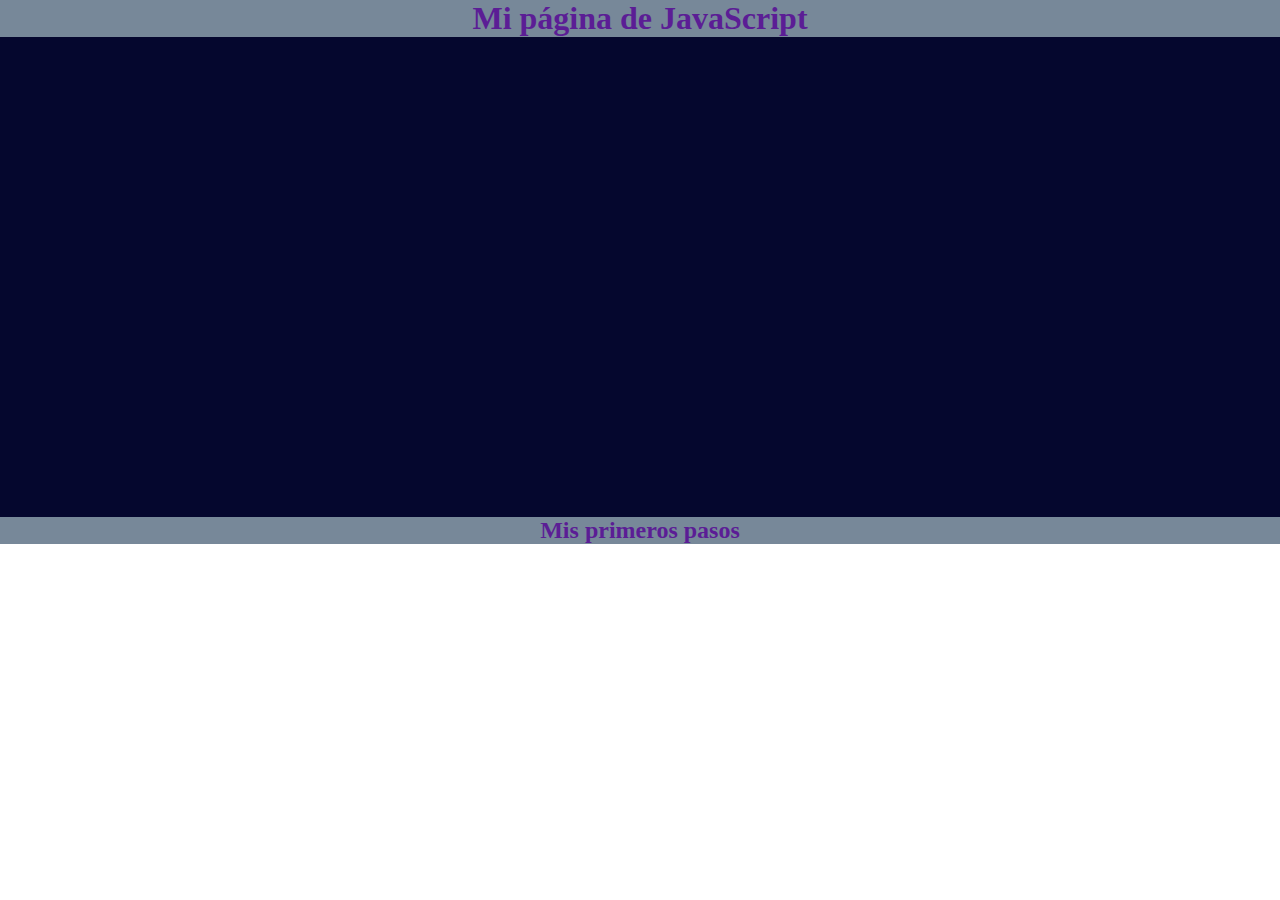
<file: Documentos/JavaScrip Desafio/index.html>
<!DOCTYPE html>
<html lang="en">
<head>
    <meta charset="UTF-8">
    <meta http-equiv="X-UA-Compatible" content="IE=edge">
    <meta name="viewport" content="width=device-width, initial-scale=1.0">
    <script src="https://cdn.jsdelivr.net/npm/bootstrap@5.0.2/dist/js/bootstrap.bundle.min.js" integrity="sha384-MrcW6ZMFYlzcLA8Nl+NtUVF0sA7MsXsP1UyJoMp4YLEuNSfAP+JcXn/tWtIaxVXM" crossorigin="anonymous"></script>
    <link rel="stylesheet" href="./style.css">
    <title>Document</title>
</head>
<body>
    <header>
        <h1>Mi página de JavaScript</h1>
    </header>
    <main>
        <section class="container">
            <div class=" row cuerpo">
                
            </div>
        </section>
    </main>
    <footer>
        <h2>Mis primeros pasos</h2>
    </footer>
<script src="./JS/script.js"></script>
</body>
</html>
</file>
<file: Documentos/JavaScrip Desafio/style.css>
*{
    padding: 0;
    margin: 0;
}

h1,h2{
    color: rgb(91, 29, 149);
    text-align: center;
}
header{
    background-color: lightslategray;
}
footer{
    background-color: lightslategray;
}

.cuerpo{
    height: 30rem;
    background-color:rgb(5, 7, 46) ;
}
</file>
